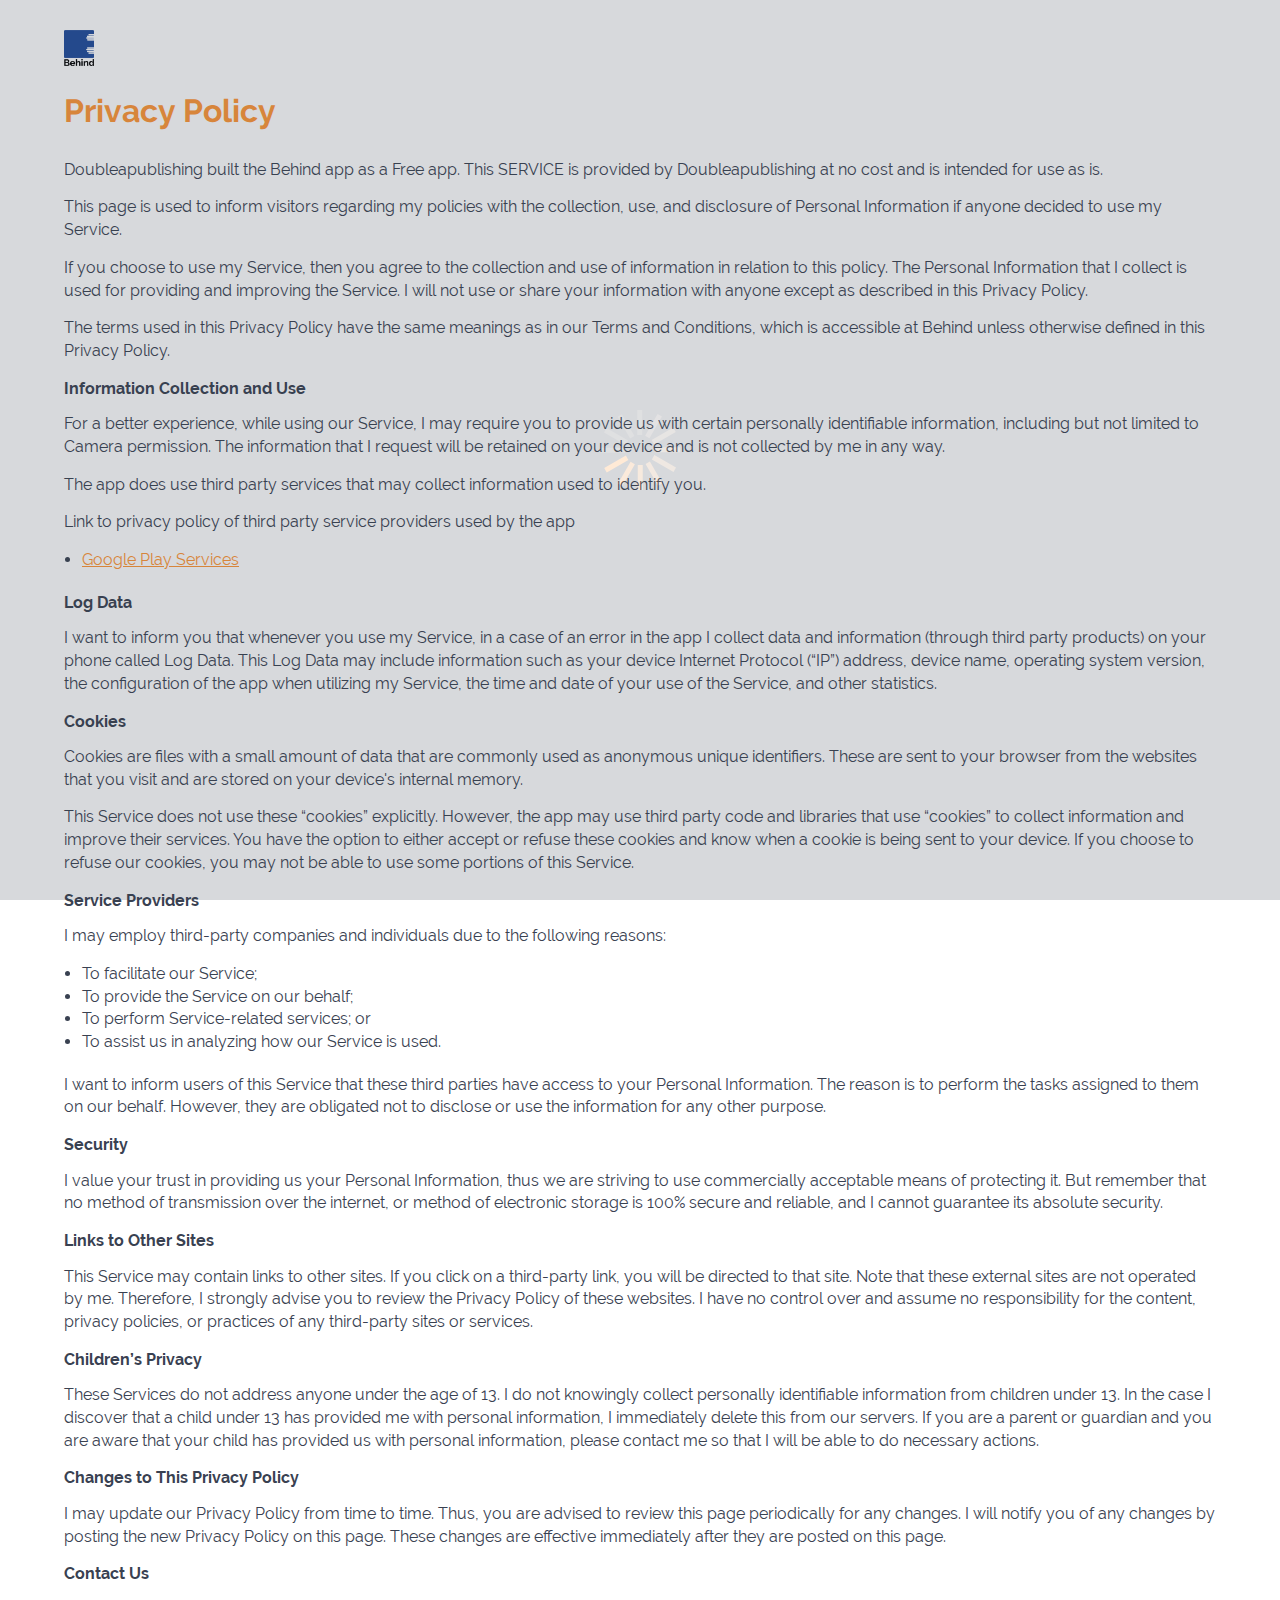
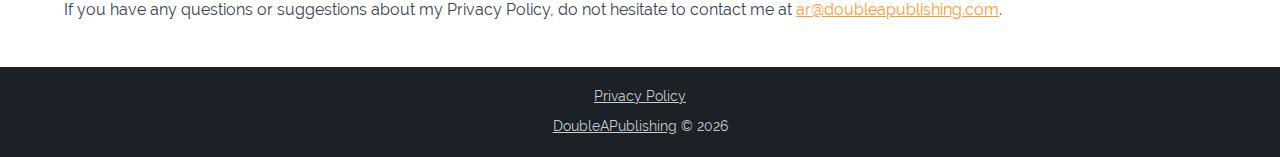
<file: privacy-policy.html>
<!DOCTYPE html>
<html lang="ru">
  <head>
    <meta charset="utf-8">
    <meta content="ie=edge" http-equiv="x-ua-compatible">
    <meta content="width=device-width, initial-scale=1" name="viewport">
    <title>Behind</title>
    <link rel="stylesheet" href="main.min.css">
    <link rel="stylesheet" href="./assets/scripts/slick-slider/slick.css">
    <link rel="stylesheet" href="./assets/scripts/slick-slider/slick-theme.css">
    <link rel="shortcut icon" type="image/png" href="./assets/images/behind-logo.png">
    <!--Global site tag (gtag.js) - Google Analytics-->
    <script async src="https://www.googletagmanager.com/gtag/js?id=G-7RB75LEQSK"></script>
    <script>window.dataLayer = window.dataLayer || [];
function gtag(){dataLayer.push(arguments);}
gtag('js', new Date());
gtag('config', 'G-7RB75LEQSK');
    </script>
  </head>
  <body>
    <div class="wrapper">
      <div class="maincontent">
        <div class="page container"><a href="/"><img class="menu-logo" src="./assets/images/behind-logo.png" alt="Behind"/></a>
          <h1 class="page-title">Privacy Policy</h1>
          <p>Doubleapublishing built the Behind app as a Free app. This SERVICE is provided by Doubleapublishing at no cost and is intended for use as is.</p>
          <p>This page is used to inform visitors regarding my policies with the collection, use, and disclosure of Personal Information if anyone decided to use my Service.</p>
          <p>If you choose to use my Service, then you agree to the collection and use of information in relation to this policy. The Personal Information that I collect is used for providing and improving the Service. I will not use or share your information with anyone except as described in this Privacy Policy.</p>
          <p>The terms used in this Privacy Policy have the same meanings as in our Terms and Conditions, which is accessible at Behind unless otherwise defined in this Privacy Policy.</p>
          <h4>Information Collection and Use</h4>
          <p>For a better experience, while using our Service, I may require you to provide us with certain personally identifiable information, including but not limited to Camera permission. The information that I request will be retained on your device and is not collected by me in any way.</p>
          <p>The app does use third party services that may collect information used to identify you.</p>
          <p>Link to privacy policy of third party service providers used by the app</p>
          <ul>
            <li> <a href="https://www.google.com/policies/privacy/">Google Play Services</a></li>
          </ul>
          <h4>Log Data</h4>
          <p>I want to inform you that whenever you use my Service, in a case of an error in the app I collect data and information (through third party products) on your phone called Log Data. This Log Data may include information such as your device Internet Protocol (“IP”) address, device name, operating system version, the configuration of the app when utilizing my Service, the time and date of your use of the Service, and other statistics.</p>
          <h4>Cookies</h4>
          <p>Cookies are files with a small amount of data that are commonly used as anonymous unique identifiers. These are sent to your browser from the websites that you visit and are stored on your device's internal memory.</p>
          <p>This Service does not use these “cookies” explicitly. However, the app may use third party code and libraries that use “cookies” to collect information and improve their services. You have the option to either accept or refuse these cookies and know when a cookie is being sent to your device. If you choose to refuse our cookies, you may not be able to use some portions of this Service.</p>
          <h4>Service Providers</h4>
          <p>I may employ third-party companies and individuals due to the following reasons:</p>
          <ul>
            <li>To facilitate our Service;</li>
            <li>To provide the Service on our behalf;</li>
            <li>To perform Service-related services; or</li>
            <li>To assist us in analyzing how our Service is used.</li>
          </ul>
          <p>I want to inform users of this Service that these third parties have access to your Personal Information. The reason is to perform the tasks assigned to them on our behalf. However, they are obligated not to disclose or use the information for any other purpose.</p>
          <h4>Security</h4>
          <p>I value your trust in providing us your Personal Information, thus we are striving to use commercially acceptable means of protecting it. But remember that no method of transmission over the internet, or method of electronic storage is 100% secure and reliable, and I cannot guarantee its absolute security.</p>
          <h4>Links to Other Sites</h4>
          <p>This Service may contain links to other sites. If you click on a third-party link, you will be directed to that site. Note that these external sites are not operated by me. Therefore, I strongly advise you to review the Privacy Policy of these websites. I have no control over and assume no responsibility for the content, privacy policies, or practices of any third-party sites or services.</p>
          <h4>Children’s Privacy</h4>
          <p>These Services do not address anyone under the age of 13. I do not knowingly collect personally identifiable information from children under 13. In the case I discover that a child under 13 has provided me with personal information, I immediately delete this from our servers. If you are a parent or guardian and you are aware that your child has provided us with personal information, please contact me so that I will be able to do necessary actions.</p>
          <h4>Changes to This Privacy Policy</h4>
          <p>I may update our Privacy Policy from time to time. Thus, you are advised to review this page periodically for any changes. I will notify you of any changes by posting the new Privacy Policy on this page. These changes are effective immediately after they are posted on this page.</p>
          <h4>Contact Us</h4>
          <p>If you have any questions or suggestions about my Privacy Policy, do not hesitate to contact me at <a href="mailto:ar@doubleapublishing.com">ar@doubleapublishing.com</a>.</p>
        </div>
        <footer class="footer">
          <div class="bottom-menu"><a href="privacy-policy.html">Privacy Policy</a></div>
          <div class="copyright"><a href="/">DoubleAPublishing</a><span>&nbsp;&copy; <script type="text/javascript">var d = new Date();document.write(d.getFullYear());</script></span></div>
        </footer>
      </div>
    </div>
    <!-- Preloader-->
    <div id="hellopreloader">
      <div id="hellopreloader_preload"></div>
    </div>
    <script src="./assets/scripts/jquery-3.3.1.min.js"></script>
    <script src="./assets/scripts/jquery.touchSwipe.min.js"></script>
    <script src="./assets/scripts/mobile-detect.min.js"></script>
    <script src="./assets/scripts/preload.js"></script>
    <script src="./assets/scripts/wow.min.js"></script>
    <script src="./assets/scripts/slick-slider/slick.min.js"></script>
    <script src="./assets/scripts/main.js"></script>
    <script src="./assets/scripts/feedback-v1.js"></script>
  </body>
</html>
</file>
